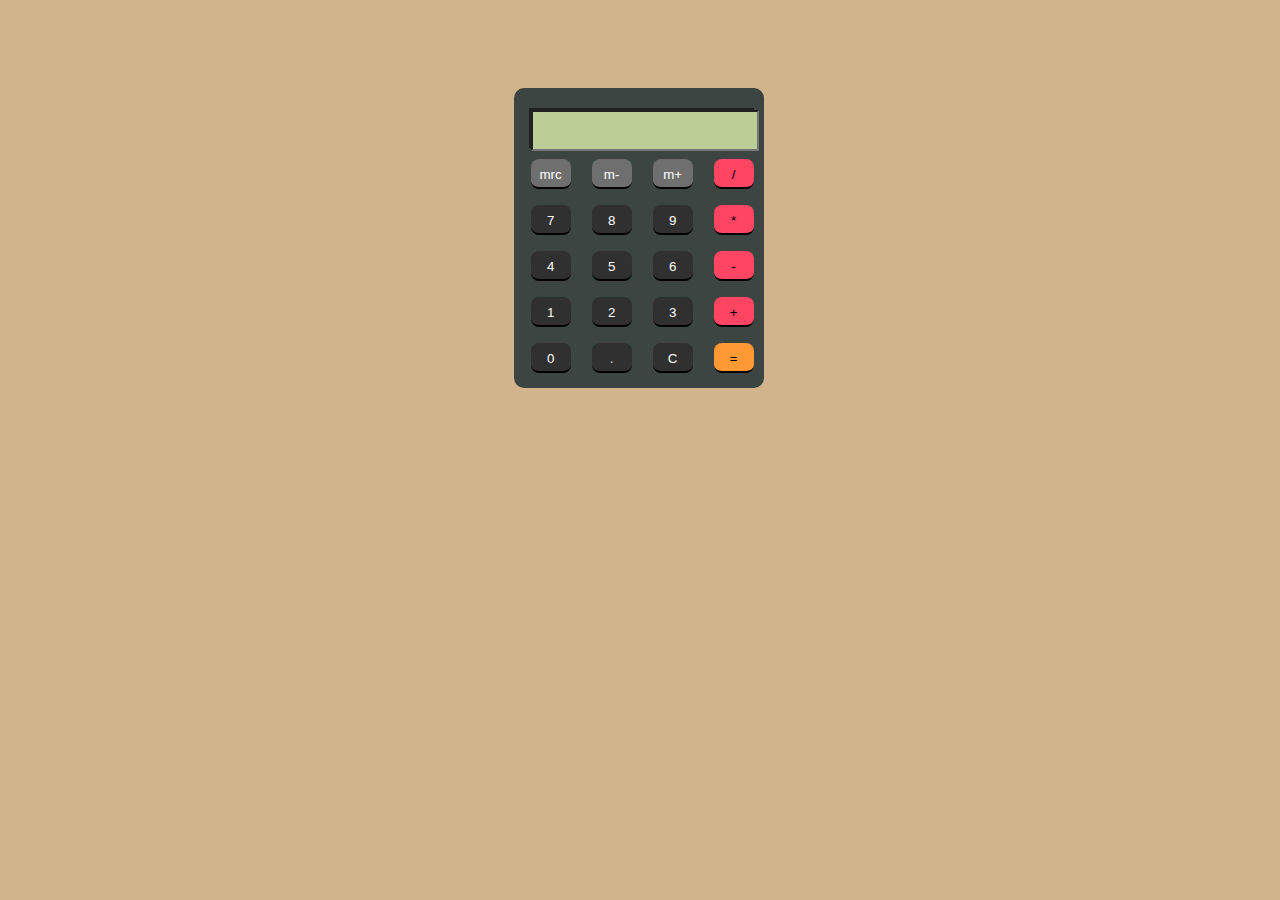
<file: HW5/index.html>
<!DOCTYPE html>
<html lang='en'>
<head>
  <meta charset='UTF-8'>
  <link rel="stylesheet" href="css/styles.css">
</head>
<body>
  <div class="box">
    <div class="display">
      <input type="text" readonly size="18">
    </div>
    <div class="keys">
      <p>
        <input type="button" class="button gray" value="mrc">
        <input type="button" class="button gray" value="m-">
        <input type="button" class="button gray" value="m+">
        <input type="button" class="button pink" value="/">
      </p>
      <p>
        <input type="button" class="button black" value="7">
        <input type="button" class="button black" value="8">
        <input type="button" class="button black" value="9">
        <input type="button" class="button pink" value="*">
      </p>
      <p>
        <input type="button" class="button black" value="4">
        <input type="button" class="button black" value="5">
        <input type="button" class="button black" value="6">
        <input type="button" class="button pink" value="-">
      </p>
      <p>
        <input type="button" class="button black" value="1">
        <input type="button" class="button black" value="2">
        <input type="button" class="button black" value="3">
        <input type="button" class="button pink" value="+">
      </p>
      <p>
        <input type="button" class="button black" value="0">
        <input type="button" class="button black" value=".">
        <input type="button" class="button black" value="C">
        <input type="button" class="button orange" value="=">
      </p>
    </div>
  </div>
  <script src="script.js"></script>
</body>
</html>
</file>
<file: HW5/css/styles.css>
body {
  background-color: tan;
}

.box {
  background-color: #3d4543;
  height: 300px;
  width: 250px;
  border-radius: 10px;
  position: relative;
  top: 80px;
  left: 40%;
}

.display {
  background-color: #222;
  width: 225px;
  position: relative;
  left: 15px;
  top: 20px;
  height: 40px;
}

.display input {
  width: 220px;
  position: relative;
  left: 2px;
  top: 2px;
  height: 35px;
  color: black;
  background-color: #bccd95;
  font-size: 21px;
  text-align: right;
}

.keys {
  position: relative;
  top: 15px;
}

.button {
  width: 40px;
  height: 30px;
  border: none;
  border-radius: 8px;
  margin-left: 17px;
  cursor: pointer;
  border-top: 2px solid transparent;
  outline: none;
}

.button.gray {
  color: white;
  background-color: #6f6f6f;
  border-bottom: black 2px solid;
  border-top: 2px #6f6f6f solid;
}

.button.pink {
  color: black;
  background-color: #ff4561;
  border-bottom: black 2px solid;
}

.button.black {
  color: white;
  background-color: #303030;
  border-bottom: black 2px solid;
  border-top: 2px #303030 solid;
}

.button.orange {
  color: black;
  background-color: #FF9933;
  border-bottom: black 2px solid;
  border-top: 2px #FF9933 solid;
}

.gray:active {
  border-top: black 2px solid;
  border-bottom: 2px #6f6f6f solid;
}

.pink:active {
  border-top: black 2px solid;
  border-bottom: #ff4561 2px solid;
}

.black:active {
  border-top: black 2px solid;
  border-bottom: #303030 2px solid;
}

.orange:active {
  border-top: black 2px solid;
  border-bottom: #FF9933 2px solid;
}

p {
  line-height: 10px;
}
</file>
